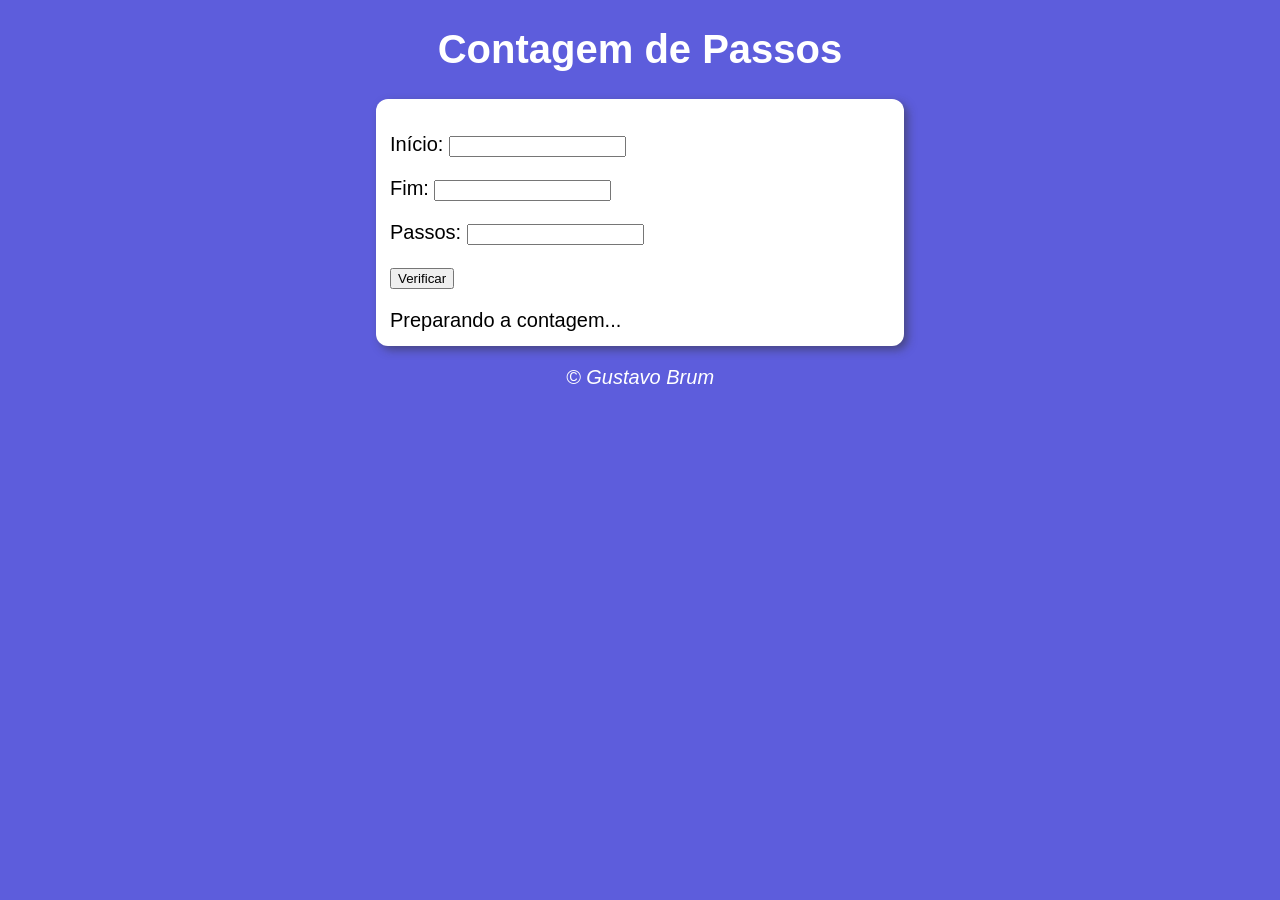
<file: index.html>
<!DOCTYPE html>
<html lang="pt-BR">
<head>
    <meta charset="UTF-8">
    <meta name="viewport" content="width=device-width, initial-scale=1.0">
    <title>Contador</title>
    <link rel="stylesheet" href="estilo.css">
</head>
<body>
    <header>
        <h1>Contagem de Passos</h1>
    </header>

    <section>
        <div>
            <p>Início:
                <input type="number" name="começo" id="inicio">
            </p>
            <p>Fim:
                <input type="number" name="final" id="final">
            </p>
            <p>Passos:
                <input type="number" name="conta" id="passos">
            </p>
            <p>
                <input type="button" value="Verificar" onclick="contar()">
            </p>
        </div>

        <div id="resultado">
            Preparando a contagem...
        </div>
    </section>

    <footer>
        <p>&copy; Gustavo Brum</p>
    </footer>
    <script src="script.js"></script>
</body>
</html>
</file>
<file: estilo.css>
body {
    background: rgb(93, 93, 220);
    font: 15pt Arial;
}

header {
    color: white;
    text-align: center;
}

section {
    background-color: white;
    border-radius: 12px;
    padding: 14px;
    width: 500px;
    margin: auto;
    box-shadow: 4px 4px 9px rgb(52, 49, 49, 0.50);
}

footer {
    color: white;
    text-align: center;
    font-style: italic;
}
</file>
